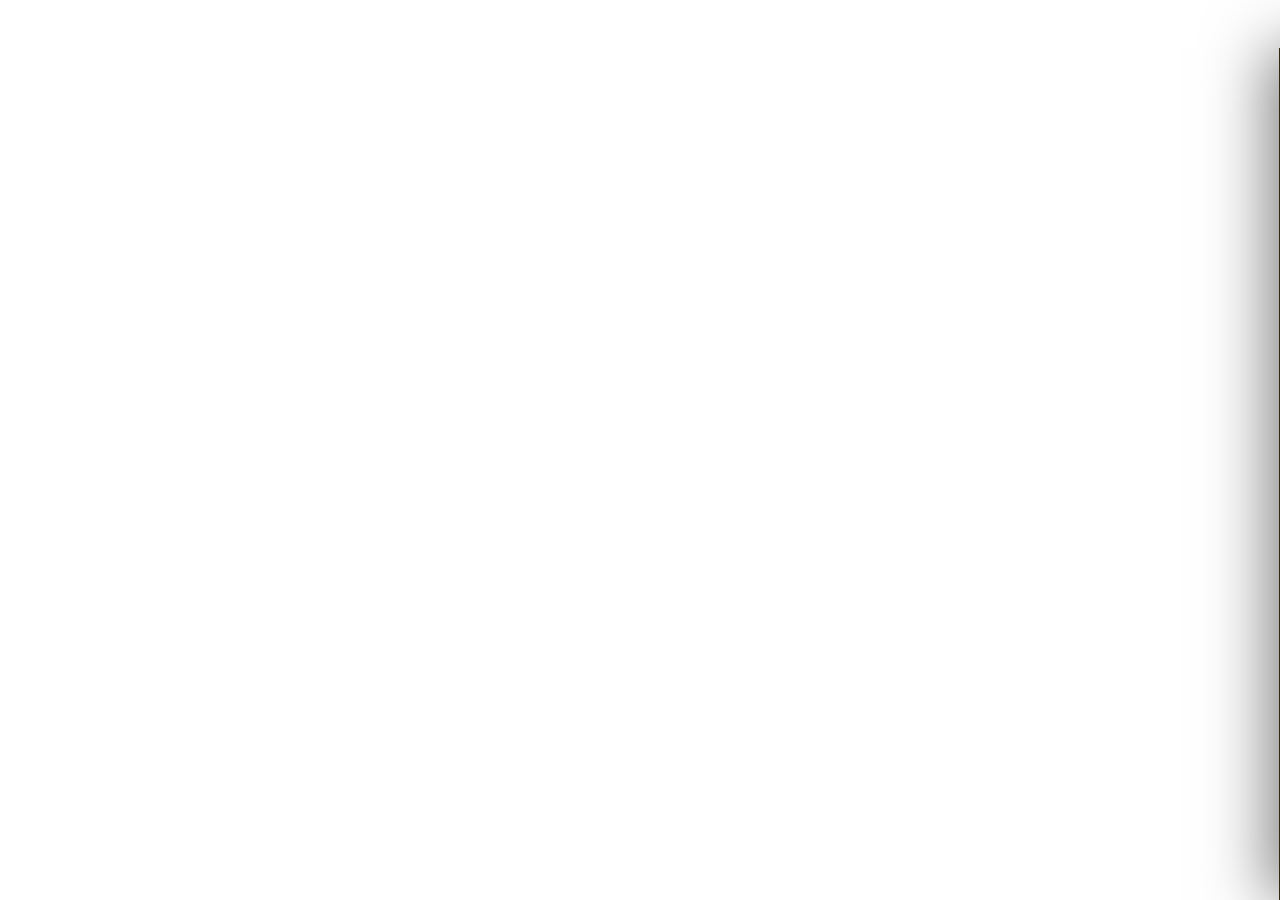
<file: project/brand_assets/admin_and_more.html>
</body>
</html>
  <!-- ═══════════ ADMIN SYSTEM ═══════════ -->
  <style>
    /* ── Login trigger (top-right, subtle) ── */
    
    

    /* ── Login Modal ── */
    #loginModalBg {
      display: none; position: fixed; inset: 0; z-index: 99998;
      background: rgba(10,8,5,0.85); backdrop-filter: blur(6px);
      align-items: center; justify-content: center;
    }
    #loginModalBg.show { display: flex; }
    #loginModal {
      background: #18160f; border: 1px solid rgba(198,146,42,0.25);
      border-radius: 14px; padding: 44px 40px; width: 380px; max-width: 95vw;
      box-shadow: 0 24px 80px rgba(0,0,0,0.6);
      animation: modalIn 0.3s cubic-bezier(0.34,1.4,0.64,1) both;
    }
    @keyframes modalIn { from { opacity:0; transform:scale(0.92) translateY(20px); } to { opacity:1; transform:none; } }
    .lm-logo {
      text-align: center; margin-bottom: 28px;
    }
    .lm-logo h3 {
      font-family: var(--serif); font-size: 26px; color: var(--white);
      letter-spacing: 0.12em; font-weight: 400;
    }
    .lm-logo span { color: var(--gold); }
    .lm-logo p {
      font-family: var(--sans); font-size: 10px; letter-spacing: 0.18em;
      text-transform: uppercase; color: rgba(255,255,255,0.3); margin-top: 4px;
    }
    .lm-field { margin-bottom: 16px; }
    .lm-field label {
      display: block; font-family: var(--sans); font-size: 9px; font-weight: 700;
      letter-spacing: 0.2em; text-transform: uppercase;
      color: rgba(255,255,255,0.4); margin-bottom: 7px;
    }
    .lm-field input {
      width: 100%; background: rgba(255,255,255,0.05);
      border: 1px solid rgba(255,255,255,0.12); color: var(--white);
      font-family: var(--sans); font-size: 13px;
      padding: 12px 14px; border-radius: 8px; outline: none;
      transition: border-color 0.2s, background 0.2s;
    }
    .lm-field input:focus { border-color: var(--gold); background: rgba(198,146,42,0.07); }
    .lm-error {
      font-family: var(--sans); font-size: 11px; color: #e05060;
      text-align: center; margin-bottom: 12px; min-height: 16px;
    }
    .lm-btn {
      width: 100%; background: var(--gold); color: var(--white); border: none;
      font-family: var(--sans); font-size: 11px; font-weight: 700;
      letter-spacing: 0.16em; text-transform: uppercase;
      padding: 14px; border-radius: 8px; cursor: pointer;
      transition: background 0.2s, transform 0.15s;
    }
    .lm-btn:hover { background: var(--gold-light); transform: translateY(-1px); }
    .lm-cancel {
      display: block; text-align: center; margin-top: 14px;
      font-family: var(--sans); font-size: 10px; color: rgba(255,255,255,0.25);
      cursor: pointer; letter-spacing: 0.1em; transition: color 0.2s;
    }
    .lm-cancel:hover { color: rgba(255,255,255,0.5); }

    /* ── Admin Top Bar (shown after login) ── */
    #adminBar {
      display: none; position: fixed; top: 0; left: 0; width: 100%; z-index: 9990;
      background: #0f0e09; border-bottom: 1px solid rgba(198,146,42,0.2);
      padding: 10px 24px; align-items: center; justify-content: space-between;
      gap: 12px; box-shadow: 0 2px 20px rgba(0,0,0,0.4);
    }
    #adminBar.show { display: flex; }
    body.admin-active { padding-top: 48px; }
    .ab-left { display: flex; align-items: center; gap: 12px; }
    .ab-logo {
      font-family: var(--serif); font-size: 15px; color: var(--white);
      letter-spacing: 0.1em;
    }
    .ab-logo span { color: var(--gold); }
    .ab-badge {
      font-family: var(--sans); font-size: 8px; font-weight: 700;
      letter-spacing: 0.2em; text-transform: uppercase;
      background: var(--gold); color: #000; padding: 3px 8px; border-radius: 3px;
    }
    .ab-right { display: flex; align-items: center; gap: 10px; }
    .ab-btn {
      font-family: var(--sans); font-size: 10px; font-weight: 600;
      letter-spacing: 0.12em; text-transform: uppercase;
      padding: 7px 16px; border-radius: 6px; cursor: pointer; border: none;
      transition: background 0.2s, transform 0.15s;
    }
    .ab-btn:hover { transform: translateY(-1px); }
    .ab-btn-gold   { background: var(--gold); color: #fff; }
    .ab-btn-gold:hover { background: var(--gold-light); }
    .ab-btn-dark   { background: rgba(255,255,255,0.08); color: rgba(255,255,255,0.7); }
    .ab-btn-dark:hover { background: rgba(255,255,255,0.14); }
    .ab-btn-red    { background: rgba(192,57,43,0.15); color: #e05060; border: 1px solid rgba(192,57,43,0.3); }
    .ab-btn-red:hover { background: rgba(192,57,43,0.3); }

    /* ── Admin Side Panel ── */
    #apOverlay {
      display: none; position: fixed; inset: 0; z-index: 9991;
      background: rgba(0,0,0,0.5); backdrop-filter: blur(3px);
    }
    #apOverlay.show { display: block; }
    #apPanel {
      position: fixed; top: 48px; right: -860px; width: 860px; max-width: 100vw;
      height: calc(100vh - 48px); z-index: 9992;
      background: #18160f; display: flex; flex-direction: column;
      border-left: 1px solid rgba(198,146,42,0.15);
      box-shadow: -10px 0 60px rgba(0,0,0,0.5);
      transition: right 0.36s cubic-bezier(0.4,0,0.2,1);
    }
    #apPanel.show { right: 0; }

    /* Panel header */
    .ap-ph {
      display: flex; align-items: center; justify-content: space-between;
      padding: 16px 24px; border-bottom: 1px solid rgba(198,146,42,0.15);
      background: #0f0e09; flex-shrink: 0;
    }
    .ap-ph h2 { font-family: var(--serif); font-size: 18px; color: var(--white); font-weight: 400; }
    .ap-ph h2 em { font-style: italic; color: var(--gold); }
    .ap-ph-btns { display: flex; gap: 8px; }
    .ap-close-btn {
      width: 32px; height: 32px; border-radius: 50%;
      border: 1px solid rgba(255,255,255,0.15); background: none;
      color: rgba(255,255,255,0.5); font-size: 16px; cursor: pointer;
      display: flex; align-items: center; justify-content: center;
      transition: background 0.2s; 
    }
    .ap-close-btn:hover { background: #c0392b; color: #fff; border-color: #c0392b; }

    /* Panel body */
    .ap-body { display: flex; flex: 1; overflow: hidden; }

    /* Sidebar */
    .ap-sb {
      width: 220px; flex-shrink: 0; overflow-y: auto;
      border-right: 1px solid rgba(198,146,42,0.1); padding: 12px 0;
      background: #121007;
    }
    .ap-sb::-webkit-scrollbar { width: 3px; }
    .ap-sb::-webkit-scrollbar-thumb { background: rgba(198,146,42,0.3); border-radius: 2px; }
    .ap-sb-title {
      font-family: var(--sans); font-size: 8px; font-weight: 700;
      letter-spacing: 0.25em; text-transform: uppercase;
      color: rgba(255,255,255,0.25); padding: 0 16px 10px;
    }
    .ap-ci {
      display: flex; align-items: center; justify-content: space-between;
      padding: 9px 16px; cursor: pointer;
      font-family: var(--sans); font-size: 11px; font-weight: 500;
      color: rgba(255,255,255,0.45); border-left: 2px solid transparent;
      transition: all 0.2s;
    }
    .ap-ci:hover { background: rgba(198,146,42,0.07); color: rgba(255,255,255,0.8); }
    .ap-ci.active { border-left-color: var(--gold); background: rgba(198,146,42,0.1); color: var(--gold); font-weight: 600; }
    .ap-ci-count {
      font-size: 9px; background: rgba(198,146,42,0.15); color: var(--gold);
      padding: 2px 6px; border-radius: 8px;
    }
    .ap-ci.active .ap-ci-count { background: var(--gold); color: #000; }

    /* Main content */
    .ap-mc {
      flex: 1; overflow-y: auto; padding: 20px 20px 80px;
      display: flex; flex-direction: column; gap: 18px;
    }
    .ap-mc::-webkit-scrollbar { width: 3px; }
    .ap-mc::-webkit-scrollbar-thumb { background: rgba(198,146,42,0.3); border-radius: 2px; }

    /* Collection rename bar */
    .ap-rename-bar {
      display: flex; align-items: center; gap: 10px;
      background: #0f0e09; padding: 14px 16px; border-radius: 8px;
      border: 1px solid rgba(198,146,42,0.15);
    }
    .ap-rename-bar label {
      font-family: var(--sans); font-size: 9px; font-weight: 700;
      letter-spacing: 0.2em; text-transform: uppercase;
      color: var(--gold); white-space: nowrap;
    }
    .ap-rename-inp {
      flex: 1; background: rgba(255,255,255,0.05); border: 1px solid rgba(255,255,255,0.1);
      color: var(--white); font-family: var(--serif); font-size: 16px;
      padding: 8px 12px; border-radius: 6px; outline: none;
      transition: border-color 0.2s;
    }
    .ap-rename-inp:focus { border-color: var(--gold); }
    .ap-rename-btn {
      font-family: var(--sans); font-size: 10px; font-weight: 700;
      letter-spacing: 0.12em; text-transform: uppercase;
      background: var(--gold); color: #fff; border: none; cursor: pointer;
      padding: 9px 16px; border-radius: 6px; white-space: nowrap;
      transition: background 0.2s;
    }
    .ap-rename-btn:hover { background: var(--gold-light); }

    /* Products grid */
    .ap-pg { display: grid; grid-template-columns: repeat(3,1fr); gap: 12px; }

    /* Admin product card */
    .ap-pc {
      background: #1e1a10; border-radius: 10px; overflow: hidden;
      border: 1px solid rgba(198,146,42,0.1);
      transition: border-color 0.2s, transform 0.2s;
    }
    .ap-pc:hover { border-color: rgba(198,146,42,0.35); transform: translateY(-2px); }

    /* Image area */
    .ap-pi {
      width: 100%; height: 130px; position: relative; overflow: hidden;
      background: #121007; cursor: pointer;
    }
    
    
    .ap-pi-pos { 
      position: absolute; bottom: 6px; left: 50%; transform: translateX(-50%);
      display: flex; gap: 4px; z-index: 3; opacity: 0; transition: opacity 0.2s;
    }
    .ap-pc:hover .ap-pi-pos { opacity: 1; }
    .ap-pos-btn {
      font-size: 9px; font-weight: 700; letter-spacing: 0.08em;
      background: rgba(0,0,0,0.75); color: rgba(255,255,255,0.8);
      border: 1px solid rgba(255,255,255,0.2); border-radius: 4px;
      padding: 3px 7px; cursor: pointer; white-space: nowrap;
      transition: background 0.2s, color 0.2s;
    }
    .ap-pos-btn:hover, .ap-pos-btn.sel { background: var(--gold); color: #fff; border-color: var(--gold); }
    .ap-pi-placeholder {
      width:100%;height:100%;display:flex;align-items:center;
      justify-content:center;flex-direction:column;gap:6px;
      color:rgba(255,255,255,0.2);
    }
    .ap-pi-placeholder span:first-child { font-size: 26px; opacity: 0.3; }
    .ap-pi-placeholder span:last-child { font-size: 10px; letter-spacing: 0.1em; }
    .ap-pi-overlay {
      position: absolute; inset: 0; background: rgba(0,0,0,0.55);
      display: flex; align-items: center; justify-content: center;
      opacity: 0; transition: opacity 0.2s; z-index: 2;
    }
    .ap-pi:hover .ap-pi-overlay { opacity: 1; }
    .ap-pi-overlay span {
      font-family: var(--sans); font-size: 10px; font-weight: 700;
      letter-spacing: 0.12em; text-transform: uppercase;
      background: var(--gold); color: #fff; padding: 7px 14px; border-radius: 4px;
    }

    /* Card fields */
    .ap-pb { padding: 10px 12px; display: flex; flex-direction: column; gap: 7px; }
    .ap-fl {
      font-family: var(--sans); font-size: 8px; font-weight: 700;
      letter-spacing: 0.18em; text-transform: uppercase;
      color: rgba(255,255,255,0.28); display: block; margin-bottom: 2px;
    }
    .ap-fi {
      width: 100%; background: rgba(255,255,255,0.05);
      border: 1px solid rgba(255,255,255,0.1); color: var(--white);
      font-family: var(--sans); font-size: 11px;
      padding: 7px 9px; border-radius: 5px; outline: none;
      transition: border-color 0.2s, background 0.2s;
    }
    .ap-fi:focus { border-color: var(--gold); background: rgba(198,146,42,0.07); }
    .ap-fi-price { color: var(--gold); font-weight: 700; }
    .ap-fi-desc { resize: none; height: 44px; font-size: 10px; line-height: 1.5; }
    .ap-badge-row { display: flex; gap: 5px; flex-wrap: wrap; }
    .ap-bo {
      font-size: 9px; font-weight: 700; letter-spacing: 0.08em; text-transform: uppercase;
      padding: 3px 9px; border-radius: 4px; cursor: pointer;
      border: 1.5px solid transparent; opacity: 0.4; transition: opacity 0.2s, border-color 0.2s;
    }
    .ap-bo.sel { opacity: 1; border-color: rgba(255,255,255,0.4); }
    .ap-bo[data-b="badge-popular"] { background: #2D2D2D; color: #fff; }
    .ap-bo[data-b="badge-new"]     { background: var(--gold); color: #fff; }
    .ap-bo[data-b="badge-sale"]    { background: #e05060; color: #fff; }
    .ap-bo[data-b=""]              { background: rgba(255,255,255,0.08); color: rgba(255,255,255,0.4); }
    .ap-ca { display: flex; gap: 6px; padding: 0 12px 12px; }
    .ap-save-btn {
      flex: 1; background: var(--gold); color: #fff; border: none; cursor: pointer;
      font-family: var(--sans); font-size: 10px; font-weight: 700;
      letter-spacing: 0.1em; text-transform: uppercase;
      padding: 8px; border-radius: 6px; transition: background 0.2s;
    }
    .ap-save-btn:hover { background: var(--gold-light); }
    .ap-save-btn.saved { background: #2a7a2a; }
    .ap-del-btn {
      width: 32px; background: rgba(192,57,43,0.12); color: #e05060;
      border: 1px solid rgba(192,57,43,0.25); cursor: pointer;
      border-radius: 6px; font-size: 14px; display: flex;
      align-items: center; justify-content: center; transition: background 0.2s;
    }
    .ap-del-btn:hover { background: rgba(192,57,43,0.3); }

    /* Add product tile */
    .ap-add-tile {
      background: rgba(198,146,42,0.04); border: 2px dashed rgba(198,146,42,0.22);
      border-radius: 10px; min-height: 180px;
      display: flex; flex-direction: column; align-items: center;
      justify-content: center; gap: 8px; cursor: pointer;
      transition: background 0.2s, border-color 0.2s;
    }
    .ap-add-tile:hover { background: rgba(198,146,42,0.1); border-color: var(--gold); }
    .ap-add-tile .ap-plus { font-size: 30px; color: rgba(198,146,42,0.45); }
    .ap-add-tile span:last-child {
      font-family: var(--sans); font-size: 10px; font-weight: 600;
      letter-spacing: 0.14em; text-transform: uppercase; color: rgba(198,146,42,0.55);
    }

    /* Empty state */
    .ap-empty {
      text-align: center; padding: 60px 20px; color: rgba(255,255,255,0.2);
      font-family: var(--serif); font-size: 16px; font-style: italic;
    }
    .ap-empty .ap-flower { font-size: 40px; margin-bottom: 12px; display: block; }

    /* Toast */
    #apToast {
      position: fixed; bottom: 28px; left: 50%;
      transform: translateX(-50%) translateY(20px);
      background: #2a7a2a; color: #fff;
      font-family: var(--sans); font-size: 11px; font-weight: 600;
      letter-spacing: 0.1em; padding: 11px 26px; border-radius: 30px;
      z-index: 99999; opacity: 0; pointer-events: none;
      transition: transform 0.3s cubic-bezier(0.34,1.56,0.64,1), opacity 0.3s;
      box-shadow: 0 4px 20px rgba(0,0,0,0.3);
    }
    #apToast.show { transform: translateX(-50%) translateY(0); opacity: 1; }

    /* Hidden file input */
    #apFileIn { display: none; }

    @keyframes cardIn { from { opacity:0; transform:translateY(14px); } to { opacity:1; transform:none; } }
    @media (max-width:1100px) { .products-grid { grid-template-columns: repeat(3,1fr); } }
    @media (max-width:760px) { .products-grid { grid-template-columns: repeat(2,1fr); } .collections { padding:80px 20px; } #apPanel { width:100vw; } .ap-pg { grid-template-columns: repeat(2,1fr); } }
    @media (max-width:480px) { .products-grid { grid-template-columns:1fr; } .ap-pg { grid-template-columns:1fr; } }

    /* ══ POS MODE ══════════════════════════════════ */
    #posOverlay {
      display: none; position: fixed; inset: 0; z-index: 99990;
      background: #0d0b07; flex-direction: column;
    }
    #posOverlay.show { display: flex; }

    /* Header */
    #posHeader {
      display: flex; align-items: center; gap: 14px;
      padding: 12px 20px; background: #0f0e09;
      border-bottom: 1px solid rgba(198,146,42,0.2); flex-shrink: 0;
    }
    .pos-logo { font-family: var(--serif); font-size: 17px; color: var(--white); letter-spacing: 0.1em; white-space: nowrap; }
    .pos-logo em { color: var(--gold); font-style: normal; }
    .pos-mode-badge {
      font-family: var(--sans); font-size: 8px; font-weight: 700; letter-spacing: 0.18em;
      background: #c0392b; color: #fff; padding: 2px 7px; border-radius: 3px;
    }
    #posSearch {
      flex: 1; background: rgba(255,255,255,0.07); border: 1px solid rgba(198,146,42,0.2);
      color: var(--white); font-family: var(--sans); font-size: 13px;
      padding: 9px 16px; border-radius: 8px; outline: none; transition: border-color 0.2s;
    }
    #posSearch::placeholder { color: rgba(255,255,255,0.2); }
    #posSearch:focus { border-color: var(--gold); }
    .pos-hdr-btns { display: flex; gap: 8px; flex-shrink: 0; }

    /* Body layout */
    #posBody { display: flex; flex: 1; overflow: hidden; }

    /* Products panel */
    #posProducts { flex: 1; overflow-y: auto; padding: 14px; border-right: 1px solid rgba(198,146,42,0.1); }
    #posProducts::-webkit-scrollbar { width: 3px; }
    #posProducts::-webkit-scrollbar-thumb { background: rgba(198,146,42,0.3); }
    #posProductGrid { display: grid; grid-template-columns: repeat(auto-fill, minmax(145px,1fr)); gap: 10px; }

    .pos-tile {
      background: #1e1a10; border: 1px solid rgba(198,146,42,0.1);
      border-radius: 10px; overflow: hidden; cursor: pointer;
      transition: border-color 0.2s, transform 0.15s;
    }
    .pos-tile:hover { border-color: var(--gold); transform: translateY(-2px); }
    .pos-tile-img {
      height: 78px; position: relative; overflow: hidden;
      display: flex; align-items: center; justify-content: center;
      background-size: cover; background-position: center;
    }
    .pos-tile-img-icon { font-size: 26px; opacity: 0.3; }
    .pos-tile-body { padding: 8px 10px 10px; }
    .pos-tile-cat {
      font-family: var(--sans); font-size: 8px; font-weight: 600;
      letter-spacing: 0.1em; text-transform: uppercase;
      color: rgba(255,255,255,0.28); display: block; margin-bottom: 3px;
    }
    .pos-tile-name { font-family: var(--serif); font-size: 13px; color: var(--white); line-height: 1.3; margin-bottom: 7px; }
    .pos-tile-footer { display: flex; align-items: center; justify-content: space-between; }
    .pos-tile-price { font-family: var(--sans); font-size: 12px; font-weight: 700; color: var(--gold); }
    .pos-tile-add {
      width: 24px; height: 24px; border-radius: 50%;
      background: var(--gold); border: none; color: #fff;
      font-size: 17px; line-height: 1; cursor: pointer;
      display: flex; align-items: center; justify-content: center;
      transition: background 0.2s, transform 0.15s;
    }
    .pos-tile-add:hover { background: var(--gold-light); transform: scale(1.12); }
    .pos-no-results { font-family: var(--serif); font-size: 15px; font-style: italic; color: rgba(255,255,255,0.2); text-align: center; padding: 40px 20px; grid-column: 1/-1; }

    /* Order ticket */
    #posTicket { width: 340px; flex-shrink: 0; display: flex; flex-direction: column; background: #18160f; overflow: hidden; }
    .pos-ticket-hd {
      display: flex; align-items: center; justify-content: space-between;
      padding: 13px 18px; border-bottom: 1px solid rgba(198,146,42,0.15); background: #0f0e09; flex-shrink: 0;
    }
    .pos-ticket-title { font-family: var(--serif); font-size: 16px; color: var(--white); }
    .pos-ticket-title em { color: var(--gold); font-style: italic; }
    .pos-item-badge {
      font-family: var(--sans); font-size: 9px; font-weight: 700; letter-spacing: 0.1em;
      background: rgba(198,146,42,0.15); color: var(--gold); padding: 3px 9px; border-radius: 10px;
    }
    #posOrderItems { flex: 1; overflow-y: auto; padding: 10px 14px; }
    #posOrderItems::-webkit-scrollbar { width: 3px; }
    #posOrderItems::-webkit-scrollbar-thumb { background: rgba(198,146,42,0.3); }
    .pos-order-empty { display:flex; flex-direction:column; align-items:center; justify-content:center; height:100%; gap:10px; color:rgba(255,255,255,0.18); }
    .pos-order-empty span { font-size:36px; opacity:0.25; }
    .pos-order-empty p { font-family:var(--serif); font-size:14px; font-style:italic; }

    .pos-order-item { display: flex; align-items: center; gap: 8px; padding: 9px 0; border-bottom: 1px solid rgba(255,255,255,0.06); }
    .pos-oi-info { flex: 1; min-width: 0; }
    .pos-oi-cat { font-family:var(--sans); font-size:8px; font-weight:600; letter-spacing:0.1em; text-transform:uppercase; color:var(--gold); display:block; margin-bottom:2px; }
    .pos-oi-name { font-family:var(--serif); font-size:13px; color:var(--white); line-height:1.3; white-space:nowrap; overflow:hidden; text-overflow:ellipsis; }
    .pos-qty-grp { display:flex; align-items:center; gap:5px; flex-shrink:0; }
    .pos-qb { width:22px; height:22px; border-radius:50%; border:1px solid rgba(198,146,42,0.35); background:none; color:var(--gold); font-size:14px; cursor:pointer; display:flex; align-items:center; justify-content:center; transition:background 0.2s; }
    .pos-qb:hover { background:var(--gold); color:#fff; }
    .pos-qn { font-family:var(--sans); font-size:12px; font-weight:700; color:var(--white); min-width:18px; text-align:center; }
    .pos-oi-price { font-family:var(--sans); font-size:12px; font-weight:700; color:var(--white); flex-shrink:0; }
    .pos-oi-del { background:none; border:none; color:rgba(255,255,255,0.2); cursor:pointer; font-size:13px; padding:2px; transition:color 0.2s; }
    .pos-oi-del:hover { color:#e05060; }

    /* Order footer */
    #posOrderFooter {
      border-top: 1px solid rgba(198,146,42,0.15); padding: 12px 16px;
      background: #0f0e09; flex-shrink: 0; display: flex; flex-direction: column; gap: 9px;
    }
    .pos-totals { display:flex; flex-direction:column; gap:3px; }
    .pos-tot-row { display:flex; justify-content:space-between; align-items:center; }
    .pos-tot-lbl { font-family:var(--sans); font-size:9px; font-weight:600; letter-spacing:0.1em; text-transform:uppercase; color:rgba(255,255,255,0.28); }
    .pos-tot-val { font-family:var(--sans); font-size:12px; font-weight:600; color:rgba(255,255,255,0.5); }
    .pos-disc-val { color:#4caf7d !important; }
    .pos-grand-row { display:flex; justify-content:space-between; align-items:baseline; padding-top:7px; border-top:1px solid rgba(255,255,255,0.08); margin-top:2px; }
    .pos-grand-lbl { font-family:var(--sans); font-size:11px; font-weight:700; letter-spacing:0.14em; text-transform:uppercase; color:var(--white); }
    .pos-grand-val { font-family:var(--serif); font-size:26px; font-weight:300; color:var(--white); }
    .pos-grand-val sup { font-family:var(--sans); font-size:11px; font-weight:700; color:var(--gold); vertical-align:super; margin-right:2px; }

    /* Discount */
    .pos-disc-row { display:flex; align-items:center; gap:7px; }
    .pos-disc-lbl { font-family:var(--sans); font-size:9px; font-weight:700; letter-spacing:0.12em; text-transform:uppercase; color:rgba(255,255,255,0.28); white-space:nowrap; }
    .pos-disc-sel {
      background:rgba(255,255,255,0.07); border:1px solid rgba(198,146,42,0.2); color:var(--white);
      font-family:var(--sans); font-size:11px; padding:7px 8px; border-radius:6px; outline:none; cursor:pointer; color-scheme:dark;
    }
    .pos-disc-sel option { background:#18160f; }
    .pos-disc-inp {
      flex:1; background:rgba(255,255,255,0.07); border:1px solid rgba(198,146,42,0.2); color:var(--gold);
      font-family:var(--sans); font-size:13px; font-weight:700;
      padding:7px 10px; border-radius:6px; outline:none; transition:border-color 0.2s;
    }
    .pos-disc-inp:focus { border-color:var(--gold); }
    .pos-disc-inp:disabled { opacity:0.3; cursor:not-allowed; }

    /* Toggle rows */
    .pos-toggle-row { display:flex; gap:6px; }
    .pos-tgl {
      flex:1; font-family:var(--sans); font-size:10px; font-weight:700; letter-spacing:0.08em; text-transform:uppercase;
      background:rgba(255,255,255,0.06); border:1.5px solid rgba(255,255,255,0.1);
      color:rgba(255,255,255,0.38); border-radius:8px; padding:8px 4px; cursor:pointer;
      transition:all 0.2s; text-align:center;
    }
    .pos-tgl.pay-active { background:var(--gold); border-color:var(--gold); color:#fff; }
    .pos-tgl.paid-active { background:#2a7a2a; border-color:#2a7a2a; color:#fff; }
    .pos-tgl.unpaid-active { background:rgba(224,80,96,0.15); border-color:#e05060; color:#e05060; }

    /* Action buttons */
    .pos-actions { display:flex; gap:6px; }
    .pos-act {
      flex:1; font-family:var(--sans); font-size:10px; font-weight:700; letter-spacing:0.08em; text-transform:uppercase;
      border:none; border-radius:8px; padding:10px 4px; cursor:pointer; transition:background 0.2s, transform 0.15s; text-align:center;
    }
    .pos-act:hover { transform:translateY(-1px); }
    .pos-act-complete { background:var(--gold); color:#fff; flex:2; }
    .pos-act-complete:hover { background:var(--gold-light); }
    .pos-act-print { background:rgba(255,255,255,0.08); color:rgba(255,255,255,0.65); }
    .pos-act-print:hover { background:rgba(255,255,255,0.14); }
    .pos-act-clear { background:rgba(192,57,43,0.12); color:#e05060; border:1px solid rgba(192,57,43,0.25) !important; }
    .pos-act-clear:hover { background:rgba(192,57,43,0.25); }

    /* History modal */
    #posHistoryBg { display:none; position:fixed; inset:0; z-index:99995; background:rgba(0,0,0,0.75); backdrop-filter:blur(4px); align-items:center; justify-content:center; }
    #posHistoryBg.show { display:flex; }
    #posHistoryPanel {
      background:#18160f; border:1px solid rgba(198,146,42,0.2); border-radius:14px;
      width:720px; max-width:96vw; max-height:88vh;
      display:flex; flex-direction:column; overflow:hidden;
      box-shadow:0 24px 80px rgba(0,0,0,0.6); animation:modalIn 0.3s cubic-bezier(0.34,1.4,0.64,1) both;
    }
    .pos-hst-hd { display:flex; align-items:center; justify-content:space-between; padding:16px 24px; border-bottom:1px solid rgba(198,146,42,0.15); background:#0f0e09; flex-shrink:0; }
    .pos-hst-title { font-family:var(--serif); font-size:20px; font-weight:400; color:var(--white); }
    .pos-hst-title em { color:var(--gold); font-style:italic; }
    .pos-hst-close { width:32px; height:32px; border-radius:50%; border:1px solid rgba(255,255,255,0.15); background:none; color:rgba(255,255,255,0.5); font-size:15px; cursor:pointer; display:flex; align-items:center; justify-content:center; }
    .pos-hst-close:hover { background:#c0392b; color:#fff; border-color:#c0392b; }
    #posHistoryBody { flex:1; overflow-y:auto; padding:20px 24px; }
    #posHistoryBody::-webkit-scrollbar { width:3px; }
    #posHistoryBody::-webkit-scrollbar-thumb { background:rgba(198,146,42,0.3); }

    .pos-summary-card { background:#121007; border:1px solid rgba(198,146,42,0.15); border-radius:10px; padding:18px 20px; margin-bottom:20px; }
    .pos-sum-title { font-family:var(--sans); font-size:9px; font-weight:700; letter-spacing:0.25em; text-transform:uppercase; color:var(--gold); margin-bottom:14px; }
    .pos-sum-stats { display:grid; grid-template-columns:repeat(3,1fr); gap:16px; }
    .pos-sum-stat { text-align:center; }
    .pos-sum-num { font-family:var(--serif); font-size:32px; font-weight:300; color:var(--white); display:block; line-height:1; }
    .pos-sum-num sub { font-family:var(--sans); font-size:11px; font-weight:700; color:var(--gold); vertical-align:super; margin-right:2px; }
    .pos-sum-lbl { font-family:var(--sans); font-size:9px; letter-spacing:0.12em; text-transform:uppercase; color:rgba(255,255,255,0.28); margin-top:4px; display:block; }

    .pos-ord-row { background:#1e1a10; border:1px solid rgba(198,146,42,0.1); border-radius:8px; padding:13px 16px; margin-bottom:9px; animation:cardIn 0.3s ease both; }
    .pos-ord-hd { display:flex; align-items:center; justify-content:space-between; margin-bottom:6px; }
    .pos-ord-id { font-family:var(--sans); font-size:9px; font-weight:700; letter-spacing:0.14em; text-transform:uppercase; color:var(--gold); }
    .pos-ord-time { font-family:var(--sans); font-size:9px; color:rgba(255,255,255,0.3); }
    .pos-ord-items { font-family:var(--serif); font-size:12px; color:rgba(255,255,255,0.4); font-style:italic; margin-bottom:7px; line-height:1.5; }
    .pos-ord-meta { display:flex; align-items:center; gap:8px; flex-wrap:wrap; }
    .pos-ord-total { font-family:var(--sans); font-size:14px; font-weight:700; color:var(--white); }
    .pos-tag { font-family:var(--sans); font-size:9px; font-weight:700; letter-spacing:0.08em; text-transform:uppercase; padding:3px 8px; border-radius:4px; }
    .pos-tag-method { background:rgba(255,255,255,0.08); color:rgba(255,255,255,0.45); }
    .pos-tag-paid { background:rgba(42,122,42,0.2); color:#4caf7d; border:1px solid rgba(76,175,125,0.3); }
    .pos-tag-unpaid { background:rgba(224,80,96,0.1); color:#e05060; border:1px solid rgba(224,80,96,0.3); }
    .pos-tag-disc { background:rgba(232,200,112,0.12); color:#e8c870; }
    .pos-no-orders { font-family:var(--serif); font-size:16px; font-style:italic; color:rgba(255,255,255,0.2); text-align:center; padding:40px 20px; }

    @media (max-width:768px) {
      #posBody { flex-direction:column; }
      #posProducts { max-height:45vh; border-right:none; border-bottom:1px solid rgba(198,146,42,0.1); }
      #posTicket { width:100%; }
      #posProductGrid { grid-template-columns:repeat(auto-fill,minmax(120px,1fr)); }
    }
  </style>

  <!-- HTML -->
  <input type="file" id="apFileIn" accept="image/*" />
  <div id="apToast"></div>

  <!-- Login trigger: tiny gold dot top-right -->
  

  <!-- Login Modal -->
  <div id="loginModalBg">
    <div id="loginModal">
      <div class="lm-logo">
        <h3>ROSE<span>BELLA</span></h3>
        <p>Admin Access</p>
      </div>
      <div class="lm-field">
        <label>Email Address</label>
        <input type="email" id="lmEmail" placeholder="your@email.com" autocomplete="username" onkeydown="if(event.key==='Enter')doLogin()" />
      </div>
      <div class="lm-field">
        <label>Password</label>
        <input type="password" id="lmPass" placeholder="••••••••••" autocomplete="current-password" onkeydown="if(event.key==='Enter')doLogin()" />
      </div>
      <div class="lm-error" id="lmError"></div>
      <button class="lm-btn" onclick="doLogin()">Sign In →</button>
      <span class="lm-cancel" onclick="hideLogin()">Cancel</span>
    </div>
  </div>

  <!-- Admin Top Bar (visible after login) -->
  <div id="adminBar">
    <div class="ab-left">
      <span class="ab-logo">ROSE<span>BELLA</span></span>
      <span class="ab-badge">Admin Mode</span>
    </div>
    <div class="ab-right">
      <button class="ab-btn" style="background:#c0392b;color:#fff;" onclick="openPOS()">🏪 POS Mode</button>
      <button class="ab-btn ab-btn-gold" onclick="openPanel()">⚙ Manage Collections</button>
      <button class="ab-btn ab-btn-dark" onclick="downloadSite()">⬇ Save & Download</button>
      <button class="ab-btn ab-btn-red" onclick="doLogout()">Sign Out</button>
    </div>
  </div>

  <!-- Side Panel -->
  <div id="apOverlay" onclick="closePanel()"></div>
  <div id="apPanel">
    <div class="ap-ph">
      <h2>Manage <em>Collections & Products</em></h2>
      <div class="ap-ph-btns">
        <button class="ab-btn ab-btn-dark" style="font-size:10px;" onclick="downloadSite()">⬇ Save</button>
        <button class="ap-close-btn" onclick="closePanel()">✕</button>
      </div>
    </div>
    <div class="ap-body">
      <div class="ap-sb" id="apSb">
        <div class="ap-sb-title">Collections</div>
      </div>
      <div class="ap-mc" id="apMc">
        <div class="ap-empty">
          <span class="ap-flower">🌸</span>
          Select a collection from the left to manage its products
        </div>
      </div>
    </div>
  </div>

  <!-- POS Overlay -->
  <div id="posOverlay">
    <div id="posHeader">
      <div class="pos-logo">ROSE<em>BELLA</em> &nbsp;<span class="pos-mode-badge">POS</span></div>
      <input type="text" id="posSearch" placeholder="🔍  Search products by name or category…" oninput="posFilterProducts(this.value)" />
      <div class="pos-hdr-btns">
        <button class="ab-btn ab-btn-dark" onclick="openPosHistory()">📋 History</button>
        <button class="ab-btn ab-btn-red"  onclick="closePOS()">✕ Exit POS</button>
      </div>
    </div>
    <div id="posBody">
      <!-- Product browser -->
      <div id="posProducts">
        <div id="posProductGrid"></div>
      </div>
      <!-- Order ticket -->
      <div id="posTicket">
        <div class="pos-ticket-hd">
          <span class="pos-ticket-title">Current <em>Order</em></span>
          <span class="pos-item-badge" id="posItemBadge">0 items</span>
        </div>
        <div id="posOrderItems">
          <div class="pos-order-empty">
            <span>🛒</span><p>Tap a product to add it</p>
          </div>
        </div>
        <div id="posOrderFooter">
          <!-- Totals -->
          <div class="pos-totals">
            <div class="pos-tot-row" id="posSubRow">
              <span class="pos-tot-lbl">Subtotal</span>
              <span class="pos-tot-val" id="posSubVal">QR 0</span>
            </div>
            <div class="pos-tot-row" id="posDiscRow" style="display:none;">
              <span class="pos-tot-lbl">Discount</span>
              <span class="pos-tot-val pos-disc-val" id="posDiscAmt">−QR 0</span>
            </div>
            <div class="pos-grand-row">
              <span class="pos-grand-lbl">Total</span>
              <span class="pos-grand-val"><sup>QR</sup><span id="posTotalVal">0</span></span>
            </div>
          </div>
          <!-- Discount -->
          <div class="pos-disc-row">
            <span class="pos-disc-lbl">Discount</span>
            <select id="posDiscType" class="pos-disc-sel" onchange="posDiscTypeChange(this.value)">
              <option value="none">None</option>
              <option value="percent">%</option>
              <option value="fixed">QR</option>
            </select>
            <input type="number" id="posDiscVal" class="pos-disc-inp" min="0" value="0"
              placeholder="0" disabled oninput="posUpdateDiscount()" />
          </div>
          <!-- Payment method -->
          <div class="pos-toggle-row">
            <button class="pos-tgl pay-active" data-method="cash" onclick="posSetPayment('cash')">💵 Cash</button>
            <button class="pos-tgl" data-method="card" onclick="posSetPayment('card')">💳 Card</button>
          </div>
          <!-- Paid / Unpaid -->
          <div class="pos-toggle-row">
            <button class="pos-tgl paid-active" data-status="paid" onclick="posSetStatus('paid')">✓ Paid</button>
            <button class="pos-tgl" data-status="unpaid" onclick="posSetStatus('unpaid')">○ Unpaid</button>
          </div>
          <!-- Actions -->
          <div class="pos-actions">
            <button class="pos-act pos-act-print"    onclick="posPrintReceipt()">🖨 Print</button>
            <button class="pos-act pos-act-complete" onclick="posCompleteOrder()">✓ Complete Order</button>
            <button class="pos-act pos-act-clear"    onclick="posClearOrder(false)">🗑</button>
          </div>
        </div>
      </div>
    </div>
  </div>

  <!-- POS History Modal -->
  <div id="posHistoryBg">
    <div id="posHistoryPanel">
      <div class="pos-hst-hd">
        <span class="pos-hst-title">Order <em>History</em></span>
        <button class="pos-hst-close" onclick="closePosHistory()">✕</button>
      </div>
      <div id="posHistoryBody"></div>
    </div>
  </div>

  <script>
  // ═══════════════════════════════════════════════
  //  ROSEBELLA ADMIN SYSTEM
  // ═══════════════════════════════════════════════
  const ADMIN_EMAIL = 'yousefaljailey@gmail.com';
  const ADMIN_PASS  = 'Yy12345678!';
  let isAdmin = false;
  let curSlug = null;
  let pendingImgUid = null;

  // ── Auth ──────────────────────────────────────
  function showLogin() {
    document.getElementById('loginModalBg').classList.add('show');
    setTimeout(() => document.getElementById('lmEmail').focus(), 100);
  }
  function hideLogin() {
    document.getElementById('loginModalBg').classList.remove('show');
    document.getElementById('lmError').textContent = '';
    document.getElementById('lmEmail').value = '';
    document.getElementById('lmPass').value = '';
  }
  function doLogin() {
    const email = document.getElementById('lmEmail').value.trim();
    const pass  = document.getElementById('lmPass').value;
    const err   = document.getElementById('lmError');
    if (email === ADMIN_EMAIL && pass === ADMIN_PASS) {
      isAdmin = true;
      hideLogin();
      document.getElementById('adminBar').classList.add('show');
      document.getElementById('adminTrigger').style.display = 'none';
      document.body.classList.add('admin-active');
      apToast('Welcome back, Yousef! 👋');
    } else {
      err.textContent = 'Incorrect email or password. Please try again.';
      document.getElementById('lmPass').value = '';
    }
  }
  function doLogout() {
    isAdmin = false;
    document.getElementById('adminBar').classList.remove('show');
    document.getElementById('adminTrigger').style.display = 'flex';
    document.body.classList.remove('admin-active');
    closePanel();
    apToast('Signed out successfully.');
  }

  // ── Panel ─────────────────────────────────────
  function openPanel() {
    closeCart();
    buildSidebar();
    document.getElementById('apPanel').classList.add('show');
    document.getElementById('apOverlay').classList.add('show');
  }
  function closePanel() {
    document.getElementById('apPanel').classList.remove('show');
    document.getElementById('apOverlay').classList.remove('show');
  }

  // ── Build sidebar ─────────────────────────────
  function buildSidebar() {
    const sb = document.getElementById('apSb');
    const tabs = document.querySelectorAll('.cat-tab:not([data-cat="all"])');
    let h = '<div class="ap-sb-title">Collections</div>';
    tabs.forEach(t => {
      const slug  = t.dataset.cat;
      const name  = t.textContent.trim();
      const count = document.querySelectorAll(`.prod-card[data-cat="${slug}"]`).length;
      const act   = slug === curSlug ? 'active' : '';
      h += `<div class="ap-ci ${act}" onclick="selectCol('${slug}','${name.replace(/'/g,"\'")}')">
        <span>${name}</span><span class="ap-ci-count">${count}</span></div>`;
    });
    sb.innerHTML = h;
  }

  // ── Select collection ─────────────────────────
  function selectCol(slug, name) {
    curSlug = slug;
    document.querySelectorAll('.ap-ci').forEach(i => i.classList.remove('active'));
    const item = document.querySelector(`.ap-ci[onclick*="${slug}"]`);
    if (item) item.classList.add('active');

    const tabEl = document.querySelector(`.cat-tab[data-cat="${slug}"]`);
    const curName = tabEl ? tabEl.textContent.trim() : name;
    const cards   = document.querySelectorAll(`.prod-card[data-cat="${slug}"]`);

    let h = `
      <div class="ap-rename-bar">
        <label>Collection Name</label>
        <input class="ap-rename-inp" id="renInp" value="${curName}" />
        <button class="ap-rename-btn" onclick="renameCol('${slug}')">Rename</button>
      </div>
      <div class="ap-pg" id="apPg">`;

    cards.forEach((card, i) => {
      const imgEl   = card.querySelector('img');
      const bgEl    = card.querySelector('.prod-img-bg');
      const nameEl  = card.querySelector('.prod-body h3');
      const descEl  = card.querySelector('.prod-desc');
      const priceEl = card.querySelector('.prod-price');
      const badgeEl = card.querySelector('.prod-badge');

      const imgSrc    = imgEl ? imgEl.src : '';
      const imgPos    = imgEl ? (imgEl.style.objectPosition || 'center top') : 'center top';
      const cardName  = nameEl  ? nameEl.textContent.trim() : '';
      const cardDesc  = descEl  ? descEl.textContent.trim() : '';
      let   cardPrice = '';
      if (priceEl) {
        const cl = priceEl.cloneNode(true);
        const cu = cl.querySelector('.currency'); if (cu) cu.remove();
        cardPrice = cl.textContent.trim();
      }
      const cardBadge = badgeEl ? badgeEl.className.replace('prod-badge','').trim() : '';
      const uid = `u-${slug}-${i}`;
      card.dataset.apid = uid;

      const bOpts = ['','badge-popular','badge-new','badge-sale'].map(b => {
        const lbl = {'':'None','badge-popular':'Bestseller','badge-new':'New','badge-sale':'Sale'}[b];
        const sel = b === cardBadge ? 'sel' : '';
        return `<span class="ap-bo ${sel}" data-b="${b}" onclick="selBadge(this,'${uid}')">${lbl}</span>`;
      }).join('');

      // Image position selector
      // Parse stored transform (scale + translate)
      const imgData = (card && card.dataset.imgTransform) ? JSON.parse(card.dataset.imgTransform) : {scale:1,x:0,y:0};
      const posHtml = ''; // replaced by zoom toolbar below

      h += `
        <div class="ap-pc" id="apc-${uid}">
          <div class="ap-pi" onclick="trigImg('${uid}')">
            ${imgSrc
              ? `<div id="apim-${uid}" class="ap-editor-wrap"
                   style="background-image:url(${imgSrc});background-size:100% auto;background-position:50% 0%;background-repeat:no-repeat;"></div>`
              : `<div class="ap-pi-placeholder"><span>🌸</span><span>No photo yet</span></div>`}
            <div class="ap-pi-overlay" onclick="event.stopPropagation();trigImg('${uid}')"><span>📷 Change Photo</span></div>
            <div class="ap-img-bar" id="apbar-${uid}">
              <button class="ap-ib" onclick="event.stopPropagation();edZoom('${uid}',-0.15)">−</button>
              <span class="ap-ipct" id="appct-${uid}">100%</span>
              <button class="ap-ib" onclick="event.stopPropagation();edZoom('${uid}',0.15)">+</button>
              <button class="ap-ireset" onclick="event.stopPropagation();edReset('${uid}')">↺ Fit</button>
            </div>
            <div class="ap-img-bar" id="apbar-${uid}">
              <button class="ap-ib" onclick="event.stopPropagation();edZoom('${uid}',-0.15)">−</button>
              <span class="ap-ipct" id="appct-${uid}">Fit</span>
              <button class="ap-ib" onclick="event.stopPropagation();edZoom('${uid}',0.15)">+</button>
              <button class="ap-ireset" onclick="event.stopPropagation();edReset('${uid}')">↺ Fit</button>
            </div>
          </div>
          <div class="ap-pb">
            <div><span class="ap-fl">Name</span>
              <input class="ap-fi" id="apn-${uid}" value="${cardName.replace(/"/g,'&quot;')}" /></div>
            <div><span class="ap-fl">Description</span>
              <textarea class="ap-fi ap-fi-desc" id="apd-${uid}">${cardDesc}</textarea></div>
            <div><span class="ap-fl">Price (QAR)</span>
              <input class="ap-fi ap-fi-price" id="app-${uid}" value="${cardPrice}" /></div>
            <div><span class="ap-fl">Badge</span>
              <div class="ap-badge-row">${bOpts}</div></div>
          </div>
          <div class="ap-ca">
            <button class="ap-save-btn" id="apsb-${uid}" onclick="saveCard('${uid}')">Save</button>
            <button class="ap-del-btn" onclick="delCard('${uid}','${slug}')">🗑</button>
          </div>
        </div>`;
    });

    h += `
        <div class="ap-add-tile" onclick="addProduct('${slug}','${curName.replace(/'/g,"\'")}')">
          <span class="ap-plus">＋</span><span>Add New Product</span>
        </div>
      </div>`;

    document.getElementById('apMc').innerHTML = h;
  }

  // ── Rename collection ─────────────────────────
  function renameCol(slug) {
    const v = document.getElementById('renInp').value.trim();
    if (!v) return;
    const tab = document.querySelector(`.cat-tab[data-cat="${slug}"]`);
    if (tab) tab.textContent = v;
    document.querySelectorAll(`.prod-card[data-cat="${slug}"] .prod-cat`).forEach(e => e.textContent = v);
    buildSidebar();
    selectCol(slug, v);
    apToast('Collection renamed!');
  }

  // ── Badge selector ────────────────────────────
  function selBadge(el, uid) {
    el.closest('.ap-badge-row').querySelectorAll('.ap-bo').forEach(o => o.classList.remove('sel'));
    el.classList.add('sel');
  }

  // ── Image position ────────────────────────────
  function setImgPos(btn, uid) {
    const pos = btn.dataset.pos;
    btn.closest('.ap-pi-pos').querySelectorAll('.ap-pos-btn').forEach(b => b.classList.remove('sel'));
    btn.classList.add('sel');
    // Update admin preview
    const apImg = document.getElementById(`apim-${uid}`);
    if (apImg) apImg.style.objectPosition = pos;
    // Update main card image
    const card = document.querySelector(`.prod-card[data-apid="${uid}"]`);
    if (card) {
      const mainImg = card.querySelector('.prod-img img');
      if (mainImg) mainImg.style.objectPosition = pos;
    }
    apToast('Image position updated!');
  }

  // ── Save card ─────────────────────────────────
  function saveCard(uid) {
    const card = document.querySelector(`.prod-card[data-apid="${uid}"]`);
    if (!card) return;
    const nm  = document.getElementById(`apn-${uid}`).value.trim();
    const dc  = document.getElementById(`apd-${uid}`).value.trim();
    const pr  = document.getElementById(`app-${uid}`).value.trim();
    const bEl = document.querySelector(`#apc-${uid} .ap-bo.sel`);
    const bv  = bEl ? bEl.dataset.b : '';
    const bt  = bEl ? bEl.textContent.trim() : '';

    const nEl = card.querySelector('.prod-body h3');
    const dEl = card.querySelector('.prod-desc');
    const pEl = card.querySelector('.prod-price');
    let   bdEl= card.querySelector('.prod-badge');

    if (nEl) nEl.textContent = nm;
    if (dEl) dEl.textContent = dc;
    if (pEl) { const cu = pEl.querySelector('.currency'); pEl.innerHTML = (cu ? cu.outerHTML : '') + pr; }

    if (bv && bt !== 'None') {
      if (!bdEl) { bdEl = document.createElement('span'); const pi = card.querySelector('.prod-img'); if (pi) pi.insertBefore(bdEl, pi.firstChild); }
      bdEl.className = `prod-badge ${bv}`; bdEl.textContent = bt;
    } else if (bdEl && bt === 'None') { bdEl.remove(); }

    const addB = card.querySelector('.prod-add');
    if (addB) addB.setAttribute('onclick', `openVariantModal(this,'${nm.replace(/'/g,"\'")}')`);

    const sb = document.getElementById(`apsb-${uid}`);
    if (sb) { sb.textContent='✓ Saved!'; sb.classList.add('saved'); setTimeout(()=>{ sb.textContent='Save'; sb.classList.remove('saved'); },2000); }
    buildSidebar();
    apToast(`"${nm}" saved!`);
  }

  // ── Delete card ───────────────────────────────
  function delCard(uid, slug) {
    if (!confirm('Delete this product from the website?')) return;
    const c = document.querySelector(`.prod-card[data-apid="${uid}"]`);
    if (c) c.remove();
    const ap = document.getElementById(`apc-${uid}`);
    if (ap) ap.remove();
    buildSidebar();
    apToast('Product deleted.');
  }

  // ── Image upload ──────────────────────────────
  function trigImg(uid) { pendingImgUid = uid; document.getElementById('apFileIn').click(); }

  document.getElementById('apFileIn').addEventListener('change', function(e) {
    const file = e.target.files[0];
    if (!file || !pendingImgUid) return;
    const uid = pendingImgUid;
    const reader = new FileReader();
    reader.onload = ev => {
      const src = ev.target.result;
      // Update main page card
      const card = document.querySelector(`.prod-card[data-apid="${uid}"]`);
      if (card) {
        const mImg = card.querySelector('.prod-img img');
        const mBg  = card.querySelector('.prod-img-bg');
        if (mImg) { mImg.src = src; }
        else if (mBg) { mBg.style.cssText=`background-image:url(${src});background-size:cover;background-position:center;`; mBg.className='prod-img-bg'; }
        else { const pi=card.querySelector('.prod-img'); if(pi){ const img=document.createElement('img'); img.src=src; img.style.cssText='position:absolute;inset:0;width:100%;height:100%;object-fit:cover;object-position:center;'; pi.insertBefore(img,pi.firstChild); } }
      }
      // Update admin preview - re-render the whole card
      selectCol(curSlug, document.querySelector(`.cat-tab[data-cat="${curSlug}"]`)?.textContent.trim() || curSlug);
      apToast('Photo uploaded!');
    };
    reader.readAsDataURL(file);
    this.value = '';
  });

  // ── Add new product ───────────────────────────
  function addProduct(slug, colName) {
    const grid = document.getElementById('productsGrid');
    const nc = document.createElement('div');
    nc.className = 'prod-card show'; nc.dataset.cat = slug;
    const uid = `new-${slug}-${Date.now()}`;
    nc.dataset.apid = uid;
    nc.innerHTML = `
      <div class="prod-img" style="position:relative;">
        <div class="prod-img-bg" style="position:absolute;inset:0;background:#2a2520;"></div>
        <button class="prod-wishlist" onclick="toggleWish(this)">♡</button>
      </div>
      <div class="prod-body">
        <span class="prod-cat">${colName}</span>
        <h3>New Product</h3>
        <p class="prod-desc">Add a description</p>
        <div class="prod-footer">
          <div class="prod-price"><span class="currency">QAR</span>0</div>
          <button class="prod-add" onclick="openVariantModal(this,\'New Product\')">
            <svg viewBox="0 0 24 24"><path d="M12 5v14M5 12h14" stroke-linecap="round"/></svg>Add
          </button>
        </div>
      </div>`;
    grid.appendChild(nc);
    selectCol(slug, colName);
    apToast('New product added — fill in the details!');
  }

  // ── Download ──────────────────────────────────
  function downloadSite() {
    const h = '<!DOCTYPE html>' + document.documentElement.outerHTML;
    const b = new Blob([h],{type:'text/html'});
    const a = document.createElement('a');
    a.href = URL.createObjectURL(b); a.download='rosebella-website.html'; a.click();
    URL.revokeObjectURL(a.href);
    apToast('Downloading updated website!');
  }

  // ── Toast ─────────────────────────────────────
  function apToast(msg) {
    const t = document.getElementById('apToast');
    t.textContent = '✓ ' + msg; t.classList.add('show');
    setTimeout(()=>t.classList.remove('show'), 2400);
  }

  // ══════════════════════════════════════════════
  //  POS SYSTEM
  // ══════════════════════════════════════════════
  const POS_ORDERS_KEY = 'rosebella_pos_orders';

  let posOrder = { items:[], discountType:'none', discountValue:0, paymentMethod:'cash', status:'paid' };
  let posOrders = (function(){ try{ return JSON.parse(localStorage.getItem(POS_ORDERS_KEY))||[]; }catch(e){ return []; } })();

  function savePosOrders() { localStorage.setItem(POS_ORDERS_KEY, JSON.stringify(posOrders)); }

  // ── Open / Close ──────────────────────────────
  function openPOS() {
    closeCart(); closePanel();
    document.getElementById('posOverlay').classList.add('show');
    renderPosProducts('');
    updatePosUI();
  }
  function closePOS() { document.getElementById('posOverlay').classList.remove('show'); }

  // ── Product browser ───────────────────────────
  function posFilterProducts(q) { renderPosProducts(q.trim().toLowerCase()); }

  function renderPosProducts(query) {
    const grid = document.getElementById('posProductGrid');
    let html = '', count = 0;
    document.querySelectorAll('.prod-card').forEach(card => {
      const nameEl  = card.querySelector('.prod-body h3');
      const catEl   = card.querySelector('.prod-cat');
      const priceEl = card.querySelector('.prod-price');
      const imgEl   = card.querySelector('.prod-img img');
      const bgEl    = card.querySelector('.prod-img-bg');
      const name    = nameEl  ? nameEl.textContent.trim()  : '';
      const cat     = catEl   ? catEl.textContent.trim()   : '';
      if (query && !name.toLowerCase().includes(query) && !cat.toLowerCase().includes(query)) return;
      let price = 0;
      if (priceEl) { const cl=priceEl.cloneNode(true); const cu=cl.querySelector('.currency'); if(cu) cu.remove(); price=parseFloat(cl.textContent.trim())||0; }
      const imgSrc   = imgEl ? imgEl.src : '';
      const bgMatch  = bgEl  ? (bgEl.className.match(/pi-\d+/)||[''])[0] : '';
      const safeN = name.replace(/\\/g,'\\\\').replace(/'/g,"\\'");
      const safeC = cat.replace(/\\/g,'\\\\').replace(/'/g,"\\'");
      count++;
      html += `
        <div class="pos-tile" onclick="posAddItem('${safeN}','${safeC}',${price})">
          <div class="pos-tile-img ${bgMatch}" style="${imgSrc?`background-image:url(${imgSrc});background-size:cover;background-position:center`:''}">
            ${!imgSrc ? '<span class="pos-tile-img-icon">🌸</span>' : ''}
          </div>
          <div class="pos-tile-body">
            <span class="pos-tile-cat">${cat}</span>
            <div class="pos-tile-name">${name}</div>
            <div class="pos-tile-footer">
              <span class="pos-tile-price">QR ${price}</span>
              <button class="pos-tile-add" onclick="event.stopPropagation();posAddItem('${safeN}','${safeC}',${price})">+</button>
            </div>
          </div>
        </div>`;
    });
    if (!count) html = '<div class="pos-no-results">No products match your search</div>';
    grid.innerHTML = html;
  }

  // ── Order mutations ───────────────────────────
  function posAddItem(name, cat, price) {
    const ex = posOrder.items.find(i => i.name === name);
    if (ex) { ex.qty++; } else { posOrder.items.push({ id: Date.now(), name, cat, price, qty:1 }); }
    updatePosUI();
  }
  function posChangeQty(id, delta) {
    const item = posOrder.items.find(i => i.id === id);
    if (!item) return;
    item.qty += delta;
    if (item.qty <= 0) posOrder.items = posOrder.items.filter(i => i.id !== id);
    updatePosUI();
  }
  function posRemoveItem(id) { posOrder.items = posOrder.items.filter(i => i.id !== id); updatePosUI(); }

  // ── Discount ──────────────────────────────────
  function posDiscTypeChange(type) {
    posOrder.discountType = type;
    const inp = document.getElementById('posDiscVal');
    inp.disabled = (type === 'none');
    if (type === 'none') { inp.value = '0'; posOrder.discountValue = 0; }
    updatePosUI();
  }
  function posUpdateDiscount() {
    posOrder.discountValue = parseFloat(document.getElementById('posDiscVal').value) || 0;
    updatePosUI();
  }

  // ── Payment / Status ──────────────────────────
  function posSetPayment(method) {
    posOrder.paymentMethod = method;
    document.querySelectorAll('[data-method]').forEach(b => b.classList.toggle('pay-active', b.dataset.method === method));
  }
  function posSetStatus(status) {
    posOrder.status = status;
    document.querySelectorAll('[data-status]').forEach(b => {
      b.classList.remove('paid-active','unpaid-active');
      if (b.dataset.status === status) b.classList.add(status === 'paid' ? 'paid-active' : 'unpaid-active');
    });
  }

  // ── Totals ────────────────────────────────────
  function posCalcTotals() {
    const subtotal = posOrder.items.reduce((s,i) => s + i.price * i.qty, 0);
    let discount = 0;
    if (posOrder.discountType === 'percent') discount = subtotal * posOrder.discountValue / 100;
    else if (posOrder.discountType === 'fixed') discount = Math.min(posOrder.discountValue, subtotal);
    return { subtotal, discount, total: Math.max(0, subtotal - discount) };
  }

  // ── Render UI ─────────────────────────────────
  function updatePosUI() {
    const { subtotal, discount, total } = posCalcTotals();
    const count = posOrder.items.reduce((s,i) => s + i.qty, 0);

    const badge = document.getElementById('posItemBadge');
    if (badge) badge.textContent = count > 0 ? `${count} item${count!==1?'s':''}` : '0 items';

    document.getElementById('posSubVal').textContent   = `QR ${subtotal.toFixed(0)}`;
    document.getElementById('posDiscAmt').textContent  = `−QR ${discount.toFixed(0)}`;
    document.getElementById('posTotalVal').textContent = total.toFixed(0);
    document.getElementById('posDiscRow').style.display = discount > 0 ? 'flex' : 'none';

    const container = document.getElementById('posOrderItems');
    if (posOrder.items.length === 0) {
      container.innerHTML = '<div class="pos-order-empty"><span>🛒</span><p>Tap a product to add it</p></div>';
      return;
    }
    container.innerHTML = posOrder.items.map(item => `
      <div class="pos-order-item">
        <div class="pos-oi-info">
          <span class="pos-oi-cat">${item.cat}</span>
          <span class="pos-oi-name">${item.name}</span>
        </div>
        <div class="pos-qty-grp">
          <button class="pos-qb" onclick="posChangeQty(${item.id},-1)">−</button>
          <span class="pos-qn">${item.qty}</span>
          <button class="pos-qb" onclick="posChangeQty(${item.id},1)">+</button>
        </div>
        <span class="pos-oi-price">QR ${(item.price*item.qty).toFixed(0)}</span>
        <button class="pos-oi-del" onclick="posRemoveItem(${item.id})">🗑</button>
      </div>`).join('');
  }

  // ── Complete order ────────────────────────────
  function posCompleteOrder() {
    if (posOrder.items.length === 0) { apToast('Add items before completing.'); return; }
    const { subtotal, discount, total } = posCalcTotals();
    const order = {
      id: `ORD-${Date.now().toString().slice(-6)}`,
      timestamp: new Date().toISOString(),
      items: posOrder.items.map(i => ({...i})),
      subtotal, discount, discountType: posOrder.discountType,
      discountValue: posOrder.discountValue, total,
      paymentMethod: posOrder.paymentMethod, status: posOrder.status
    };
    posOrders.unshift(order);
    savePosOrders();
    apToast(`✓ Order ${order.id} — QR ${total.toFixed(0)} saved`);
    posClearOrder(true);
  }

  function posClearOrder(skipConfirm) {
    if (!skipConfirm && posOrder.items.length > 0 && !confirm('Clear current order?')) return;
    posOrder = { items:[], discountType:'none', discountValue:0, paymentMethod: posOrder.paymentMethod, status:'paid' };
    const ds = document.getElementById('posDiscType');  if (ds) ds.value = 'none';
    const dv = document.getElementById('posDiscVal');   if (dv) { dv.value = '0'; dv.disabled = true; }
    posSetStatus('paid');
    updatePosUI();
  }

  // ── Print receipt ─────────────────────────────
  function posPrintReceipt() {
    if (posOrder.items.length === 0) { apToast('Add items before printing.'); return; }
    const { subtotal, discount, total } = posCalcTotals();
    const now      = new Date();
    const dateStr  = now.toLocaleDateString('en-GB', { day:'numeric', month:'long', year:'numeric' });
    const timeStr  = now.toLocaleTimeString('en-GB', { hour:'2-digit', minute:'2-digit' });
    const orderId  = `#${now.getTime().toString().slice(-6)}`;

    const itemRows = posOrder.items.map(i => `
      <tr><td style="padding:4px 0;font-family:Georgia,serif;font-size:13px;">${i.name}</td>
          <td style="text-align:center;padding:4px 8px;font-size:11px;color:#666;">×${i.qty}</td>
          <td style="text-align:right;font-weight:700;font-size:13px;">QR&nbsp;${(i.price*i.qty).toFixed(0)}</td></tr>`).join('');

    const discRow = discount > 0 ? `
      <tr><td colspan="2" style="font-size:11px;color:#999;padding:3px 0;">${posOrder.discountType==='percent'?posOrder.discountValue+'% discount':'Discount'}</td>
          <td style="text-align:right;font-size:11px;color:#999;">−QR&nbsp;${discount.toFixed(0)}</td></tr>` : '';

    const methodLabel = posOrder.paymentMethod === 'cash' ? '💵 Cash' : '💳 Card';
    const statusLabel = posOrder.status === 'paid' ? '✓ Paid' : '○ Unpaid';

    const receiptWin = window.open('', '_blank', 'width=400,height=650');
    receiptWin.document.write(`<!DOCTYPE html><html><head><meta charset="UTF-8"><title>Receipt ${orderId}</title>
    <style>
      *{margin:0;padding:0;box-sizing:border-box}
      body{font-family:Arial,sans-serif;background:#fff;color:#222;max-width:320px;margin:0 auto;padding:24px 20px}
      h1{font-family:Georgia,serif;font-size:22px;font-weight:400;letter-spacing:0.12em;text-align:center}
      .sub{font-size:10px;letter-spacing:0.1em;color:#888;text-align:center;text-transform:uppercase;margin-top:3px}
      hr{border:none;border-top:1px solid #ddd;margin:12px 0}
      hr.dashed{border-top:1px dashed #ccc}
      .meta{font-size:11px;color:#666;margin-bottom:10px}
      .meta strong{font-size:13px;color:#222;display:block;letter-spacing:0.08em;margin-bottom:2px}
      table{width:100%;border-collapse:collapse}
      th{font-size:10px;font-weight:700;letter-spacing:0.1em;text-transform:uppercase;color:#888;padding-bottom:6px}
      .grand td{font-size:16px;font-weight:700;padding-top:8px;border-top:2px solid #222}
      .tags{display:flex;gap:8px;margin-top:12px;flex-wrap:wrap}
      .tag{font-size:10px;font-weight:700;letter-spacing:0.08em;text-transform:uppercase;padding:4px 10px;border-radius:3px}
      .cash{background:#f0f0f0;color:#444}.card{background:#e8f0ff;color:#2244aa}
      .paid{background:#e8f8ec;color:#2a7a2a}.unpaid{background:#feeaec;color:#c0392b}
      .footer{text-align:center;margin-top:20px;font-family:Georgia,serif;font-size:12px;color:#888;font-style:italic}
      @media print{body{max-width:none}}
    </style></head><body>
    <h1>ROSEBELLA</h1>
    <div class="sub">Luxury Flowers &amp; Chocolates · Doha, Qatar</div>
    <hr/><div class="meta"><strong>${orderId}</strong>${dateStr} &nbsp; ${timeStr}</div>
    <hr class="dashed"/>
    <table><thead><tr><th style="text-align:left">Item</th><th></th><th style="text-align:right">Amount</th></tr></thead>
    <tbody>${itemRows}</tbody></table>
    <hr class="dashed"/>
    <table><tbody>
      <tr><td style="font-size:11px;color:#888;padding:3px 0">Subtotal</td><td></td><td style="text-align:right;font-size:11px;color:#888">QR&nbsp;${subtotal.toFixed(0)}</td></tr>
      ${discRow}
      <tr class="grand"><td>TOTAL</td><td></td><td style="text-align:right">QR&nbsp;${total.toFixed(0)}</td></tr>
    </tbody></table>
    <div class="tags">
      <span class="tag ${posOrder.paymentMethod}">${methodLabel}</span>
      <span class="tag ${posOrder.status}">${statusLabel}</span>
    </div>
    <div class="footer">Thank you for choosing Rosebella 🌸</div>
    </body></html>`);
    receiptWin.document.close();
    setTimeout(() => receiptWin.print(), 400);
  }

  // ── History & Summary ─────────────────────────
  function openPosHistory()  { renderPosHistory(); document.getElementById('posHistoryBg').classList.add('show'); }
  function closePosHistory() { document.getElementById('posHistoryBg').classList.remove('show'); }

  function renderPosHistory() {
    const today    = new Date();
    const todayPfx = today.toISOString().slice(0,10);
    const todayOrd = posOrders.filter(o => o.timestamp.startsWith(todayPfx));
    const paidOrd  = todayOrd.filter(o => o.status === 'paid');
    const revenue  = paidOrd.reduce((s,o) => s + o.total, 0);
    const avgOrd   = paidOrd.length > 0 ? revenue / paidOrd.length : 0;
    const dayLabel = today.toLocaleDateString('en-GB', { weekday:'long', day:'numeric', month:'long' });

    const summaryHtml = `
      <div class="pos-summary-card">
        <div class="pos-sum-title">Today's Summary — ${dayLabel}</div>
        <div class="pos-sum-stats">
          <div class="pos-sum-stat"><span class="pos-sum-num"><sub>QR</sub>${revenue.toFixed(0)}</span><span class="pos-sum-lbl">Revenue</span></div>
          <div class="pos-sum-stat"><span class="pos-sum-num">${todayOrd.length}</span><span class="pos-sum-lbl">Orders</span></div>
          <div class="pos-sum-stat"><span class="pos-sum-num"><sub>QR</sub>${avgOrd.toFixed(0)}</span><span class="pos-sum-lbl">Avg. Order</span></div>
        </div>
      </div>`;

    const ordersHtml = posOrders.length === 0
      ? '<div class="pos-no-orders">No orders recorded yet</div>'
      : posOrders.map(o => {
          const d = new Date(o.timestamp);
          const t = d.toLocaleString('en-GB', { day:'numeric', month:'short', hour:'2-digit', minute:'2-digit' });
          const items = o.items.map(i => `${i.name} ×${i.qty}`).join(', ');
          const sc = o.status === 'paid' ? 'pos-tag-paid' : 'pos-tag-unpaid';
          const sl = o.status === 'paid' ? '✓ Paid' : '○ Unpaid';
          const dc = o.discount > 0 ? `<span class="pos-tag pos-tag-disc">−QR ${o.discount.toFixed(0)}</span>` : '';
          return `
            <div class="pos-ord-row">
              <div class="pos-ord-hd"><span class="pos-ord-id">${o.id}</span><span class="pos-ord-time">${t}</span></div>
              <div class="pos-ord-items">${items}</div>
              <div class="pos-ord-meta">
                <span class="pos-ord-total">QR ${o.total.toFixed(0)}</span>
                ${dc}
                <span class="pos-tag pos-tag-method">${o.paymentMethod === 'cash' ? '💵 Cash' : '💳 Card'}</span>
                <span class="pos-tag ${sc}">${sl}</span>
              </div>
            </div>`;
        }).join('');

    document.getElementById('posHistoryBody').innerHTML = summaryHtml + ordersHtml;
  }

  // ── Filter helpers ────────────────────────────
  function getCardPrice(card) {
    const el = card.querySelector('.prod-price');
    if (!el) return 0;
    const cl = el.cloneNode(true);
    const cu = cl.querySelector('.currency'); if (cu) cu.remove();
    return parseFloat(cl.textContent.trim()) || 0;
  }

  function updatePriceFill() {
    const minEl = document.getElementById('fbPriceMin');
    const maxEl = document.getElementById('fbPriceMax');
    const fill  = document.getElementById('fbPriceFill');
    if (!minEl || !maxEl || !fill) return;
    const min = parseFloat(minEl.value), max = parseFloat(maxEl.value);
    const total = parseFloat(maxEl.max) || 600;
    fill.style.left  = (min / total * 100) + '%';
    fill.style.right = (100 - max / total * 100) + '%';
    const minLbl = document.getElementById('fbPriceMinLabel');
    const maxLbl = document.getElementById('fbPriceMaxLabel');
    if (minLbl) minLbl.textContent = `QR ${min}`;
    if (maxLbl) maxLbl.textContent = max >= total ? `QR ${max}+` : `QR ${max}`;
  }

  function onPriceSlide() {
    const minEl = document.getElementById('fbPriceMin');
    const maxEl = document.getElementById('fbPriceMax');
    const gap = 25;
    if (parseFloat(minEl.value) > parseFloat(maxEl.value) - gap) minEl.value = parseFloat(maxEl.value) - gap;
    if (parseFloat(maxEl.value) < parseFloat(minEl.value) + gap) maxEl.value = parseFloat(minEl.value) + gap;
    updatePriceFill();
    applyFilters();
  }

  function resetPriceFilter() {
    const maxEl = document.getElementById('fbPriceMax');
    document.getElementById('fbPriceMin').value = 0;
    if (maxEl) maxEl.value = maxEl.max;
    updatePriceFill();
  }

  function updateFilterChips(sort, priceMin, priceMax, sliderMax) {
    const chips = [];
    if (sort !== 'newest') {
      const lbl = sort === 'price-asc' ? 'Price: Low → High' : 'Price: High → Low';
      chips.push(`<span class="fb-chip">${lbl}<button class="fb-chip-x" onclick="document.getElementById('sortSelect').value='newest';applyFilters()">✕</button></span>`);
    }
    if (priceMin > 0 || priceMax < sliderMax) {
      const maxLbl = priceMax >= sliderMax ? `${priceMax}+` : priceMax;
      chips.push(`<span class="fb-chip">QR ${priceMin} – ${maxLbl}<button class="fb-chip-x" onclick="resetPriceFilter();applyFilters()">✕</button></span>`);
    }
    const el = document.getElementById('fbChips');
    if (el) el.innerHTML = chips.join('');
    const btn = document.getElementById('fbResetBtn');
    if (btn) btn.style.display = chips.length ? 'inline-block' : 'none';
  }

  function resetFilters() {
    document.getElementById('sortSelect').value = 'newest';
    resetPriceFilter();
    applyFilters();
  }

  // ── Product search + filter + sort ────────────
  function applyFilters() {
    const raw       = document.getElementById('prodSearch')?.value || '';
    const query     = raw.trim().toLowerCase();
    const activeCat = document.querySelector('.cat-tab.active')?.dataset.cat || 'all';
    const sort      = document.getElementById('sortSelect')?.value || 'newest';
    const priceMinEl = document.getElementById('fbPriceMin');
    const priceMaxEl = document.getElementById('fbPriceMax');
    const sliderMax  = parseFloat(priceMaxEl?.max || 600);
    const priceMin   = parseFloat(priceMinEl?.value || 0);
    const priceMax   = parseFloat(priceMaxEl?.value || sliderMax);

    const cards = [...document.querySelectorAll('.prod-card')];
    const matching = [], nonMatching = [];

    cards.forEach(card => {
      const name     = (card.querySelector('.prod-body h3')?.textContent || '').trim().toLowerCase();
      const slug     = (card.dataset.cat || '').toLowerCase();
      const catLabel = (card.querySelector('.prod-cat')?.textContent || '').trim().toLowerCase();
      const price    = getCardPrice(card);

      const matchCat   = activeCat === 'all' || slug === activeCat;
      const matchQuery = !query || name.includes(query) || slug.replace(/-/g,' ').includes(query) || catLabel.includes(query);
      const matchPrice = price === 0 || (price >= priceMin && price <= priceMax);

      (matchCat && matchQuery && matchPrice ? matching : nonMatching).push(card);
    });

    // Sort matching cards
    matching.sort((a, b) => {
      if (sort === 'price-asc')  return getCardPrice(a) - getCardPrice(b);
      if (sort === 'price-desc') return getCardPrice(b) - getCardPrice(a);
      return parseInt(a.dataset.originalIndex || 0) - parseInt(b.dataset.originalIndex || 0);
    });

    // Reorder DOM: matching → non-matching → empty state
    const grid  = document.getElementById('productsGrid');
    const empty = document.getElementById('searchEmptyState');
    [...matching, ...nonMatching].forEach(c => grid.insertBefore(c, empty));

    // Visibility + animation
    matching.forEach(c => {
      c.classList.add('show');
      c.style.animation = 'none'; c.offsetHeight;
      c.style.animation = 'cardIn 0.35s ease both';
    });
    nonMatching.forEach(c => c.classList.remove('show'));

    const visible = matching.length;
    if (empty) empty.style.display = visible === 0 ? 'block' : 'none';

    // Search UI
    const clearBtn = document.getElementById('searchClear');
    if (clearBtn) clearBtn.style.display = query ? 'flex' : 'none';
    const tabsEl = document.querySelector('.cat-tabs');
    if (tabsEl) tabsEl.style.opacity = query ? '0.45' : '';
    const hint = document.getElementById('searchHint');
    if (hint) hint.textContent = query
      ? (visible === 0 ? `No results for "${raw.trim()}"` : `${visible} product${visible !== 1 ? 's' : ''} found`)
      : '';

    // Result count + chips
    const countEl = document.getElementById('filterResultCount');
    if (countEl) countEl.textContent = visible > 0 ? `${visible} product${visible !== 1 ? 's' : ''} shown` : '';
    updateFilterChips(sort, priceMin, priceMax, sliderMax);
  }

  function clearSearch() {
    const inp = document.getElementById('prodSearch');
    if (inp) { inp.value = ''; inp.focus(); }
    applyFilters();
  }

  // ── Category tabs ─────────────────────────────
  document.querySelectorAll('.cat-tab').forEach(tab => {
    tab.addEventListener('click', () => {
      document.querySelectorAll('.cat-tab').forEach(t => t.classList.remove('active'));
      tab.classList.add('active');
      applyFilters();
    });
  });

  // ── Init filtering ────────────────────────────
  (function initProductFiltering() {
    document.querySelectorAll('.prod-card').forEach((card, i) => {
      card.dataset.originalIndex = i;
    });
    const prices = [...document.querySelectorAll('.prod-card')]
      .map(getCardPrice).filter(p => p > 0);
    if (prices.length) {
      const roundedMax = Math.ceil(Math.max(...prices) / 50) * 50 + 50;
      const maxEl = document.getElementById('fbPriceMax');
      const minEl = document.getElementById('fbPriceMin');
      if (maxEl) { maxEl.max = roundedMax; maxEl.value = roundedMax; }
      if (minEl) { minEl.max = roundedMax; }
      updatePriceFill();
    }
  })();

  // ── Nav scroll ────────────────────────────────
  const navbar = document.getElementById('navbar');
  window.addEventListener('scroll',()=>navbar.classList.toggle('scrolled',window.scrollY>60));


  // ══════════════════════════════════
  //  IMAGE EDITOR — SIMPLE & WORKING
  // ══════════════════════════════════
  (function(){
    var S = {};
    function gs(uid){ if(!S[uid]) S[uid]={z:1,x:0,y:0}; return S[uid]; }

    // Apply background-size + background-position on a wrapper div
    // Much simpler than transform — no pixel sizing issues
    function apply(uid){
      var wrap = document.getElementById('apim-'+uid);
      var lbl  = document.getElementById('appct-'+uid);
      if(!wrap) return;
      var s = gs(uid);
      wrap.style.backgroundSize     = (s.z * 100) + '% auto';
      wrap.style.backgroundPosition = s.x + '% ' + s.y + '%';
      if(lbl) lbl.textContent = Math.round(s.z*100) + '%';
      // Sync main card
      var card = document.querySelector('.prod-card[data-apid="'+uid+'"]');
      if(!card) return;
      var mi = card.querySelector('.prod-img img');
      var mb = card.querySelector('.prod-img-bg');
      if(mi){
        mi.style.objectFit      = 'cover';
        mi.style.objectPosition = s.x + '% ' + s.y + '%';
        mi.style.transform      = s.z !== 1 ? 'scale('+s.z+')' : '';
        mi.style.transformOrigin= s.x+'% '+s.y+'%';
      }
      if(mb){
        mb.style.backgroundSize    = (s.z*100)+'% auto';
        mb.style.backgroundPosition= s.x+'% '+s.y+'%';
      }
    }

    window.edZoom = function(uid, d){
      var s = gs(uid);
      s.z = Math.round(Math.min(4, Math.max(0.1, s.z + d)) * 100) / 100;
      apply(uid);
    };

    window.edReset = function(uid){
      S[uid] = {z:1, x:50, y:0};
      apply(uid);
    };

    function attach(uid){
      var wrap = document.getElementById('apim-'+uid);
      if(!wrap || wrap.dataset.ed) return;
      wrap.dataset.ed = '1';

      // Start: show full image
      var s = gs(uid);
      s.z = 1; s.x = 50; s.y = 0;
      apply(uid);

      var down=false, ox,oy,sx,sy;

      wrap.addEventListener('mousedown', function(e){
        if(e.button!==0) return;
        e.preventDefault(); e.stopPropagation();
        down=true; ox=e.clientX; oy=e.clientY;
        var s=gs(uid); sx=s.x; sy=s.y;
        wrap.style.cursor='grabbing';
      });

      document.addEventListener('mousemove', function(e){
        if(!down) return;
        var s=gs(uid);
        var cw=wrap.offsetWidth||140, ch=wrap.offsetHeight||140;
        // Moving mouse left → x increases (reveals right of image)
        s.x = Math.max(0, Math.min(100, sx - (e.clientX-ox)/cw * 100 / s.z));
        s.y = Math.max(0, Math.min(100, sy - (e.clientY-oy)/ch * 100 / s.z));
        apply(uid);
      });

      document.addEventListener('mouseup', function(){
        if(down){ down=false; wrap.style.cursor='grab'; }
      });

      // Touch
      wrap.addEventListener('touchstart',function(e){
        var t=e.touches[0]; down=true; ox=t.clientX; oy=t.clientY;
        var s=gs(uid); sx=s.x; sy=s.y;
      },{passive:true});
      wrap.addEventListener('touchmove',function(e){
        if(!down) return;
        var t=e.touches[0]; var s=gs(uid);
        var cw=wrap.offsetWidth||140, ch=wrap.offsetHeight||140;
        s.x=Math.max(0,Math.min(100, sx-(t.clientX-ox)/cw*100/s.z));
        s.y=Math.max(0,Math.min(100, sy-(t.clientY-oy)/ch*100/s.z));
        apply(uid);
      },{passive:true});
      wrap.addEventListener('touchend',function(){ down=false; });

      // Scroll wheel = scroll image UP/DOWN
      wrap.addEventListener('wheel', function(e){
        e.preventDefault();
        var s=gs(uid);
        var step = (e.deltaY > 0 ? 3 : -3); // 3% per scroll tick
        s.y = Math.max(0, Math.min(100, s.y + step));
        apply(uid);
      },{passive:false});

      wrap.style.cursor = 'grab';
    }

    // Hook into selectCol — runs AFTER it's defined since we're in same script
    var _orig = selectCol;
    selectCol = function(slug, name){
      _orig(slug, name);
      setTimeout(function(){
        document.querySelectorAll('.ap-editor-wrap').forEach(function(w){
          attach(w.id.replace('apim-',''));
        });
      }, 200);
    };

  })();

  // ── Scroll reveal ─────────────────────────────
  // Reveal observer + immediate fallback
  document.querySelectorAll('.reveal').forEach(el => {
    new IntersectionObserver(entries=>{
      entries.forEach(e=>{ if(e.isIntersecting) e.target.classList.add('visible'); });
    },{threshold:0.05}).observe(el);
  });
  // Fallback: force-show all reveals after 800ms
  setTimeout(() => {
    document.querySelectorAll('.reveal:not(.visible)').forEach(el => el.classList.add('visible'));
  }, 800);

</script>
</body>
</html>
</file>
